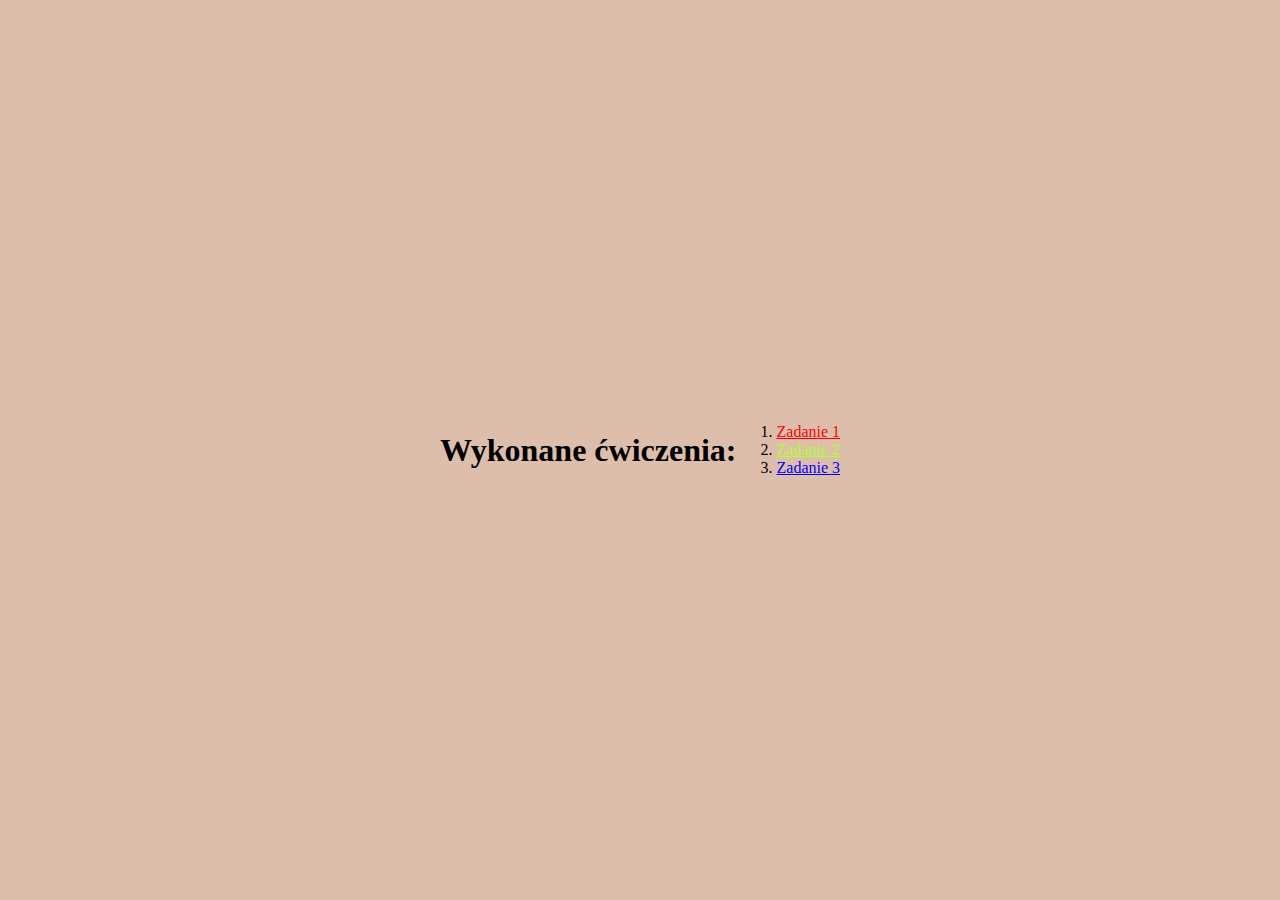
<file: lab1/index.html>
<!DOCTYPE html>
<html lang="pl">
  <head>
    <meta charset="UTF-8" />
    <meta
      name="viewport"
      content="width=device-width, initial-scale=1.0"
    />
    <title>My Website</title>
    <link
      rel="stylesheet"
      href="./style.css"
    />
  </head>
  <body>
    <main class="main-container">
      <h1>Wykonane ćwiczenia:</h1>
      <ol>
        <li><a style="color: Red;" href="zadania/Zad1.html"> Zadanie 1 </a></li>
        <li><a style="color: greenyellow;" href="zadania/Zad2.html"> Zadanie 2 </a></li>
        <li><a style="color: blue;" href="zadania/Zad3.html"> Zadanie 3 </a></li>
      </ol>
    </main>
    <script src="index.js"></script>
  </body>
</html>
</file>
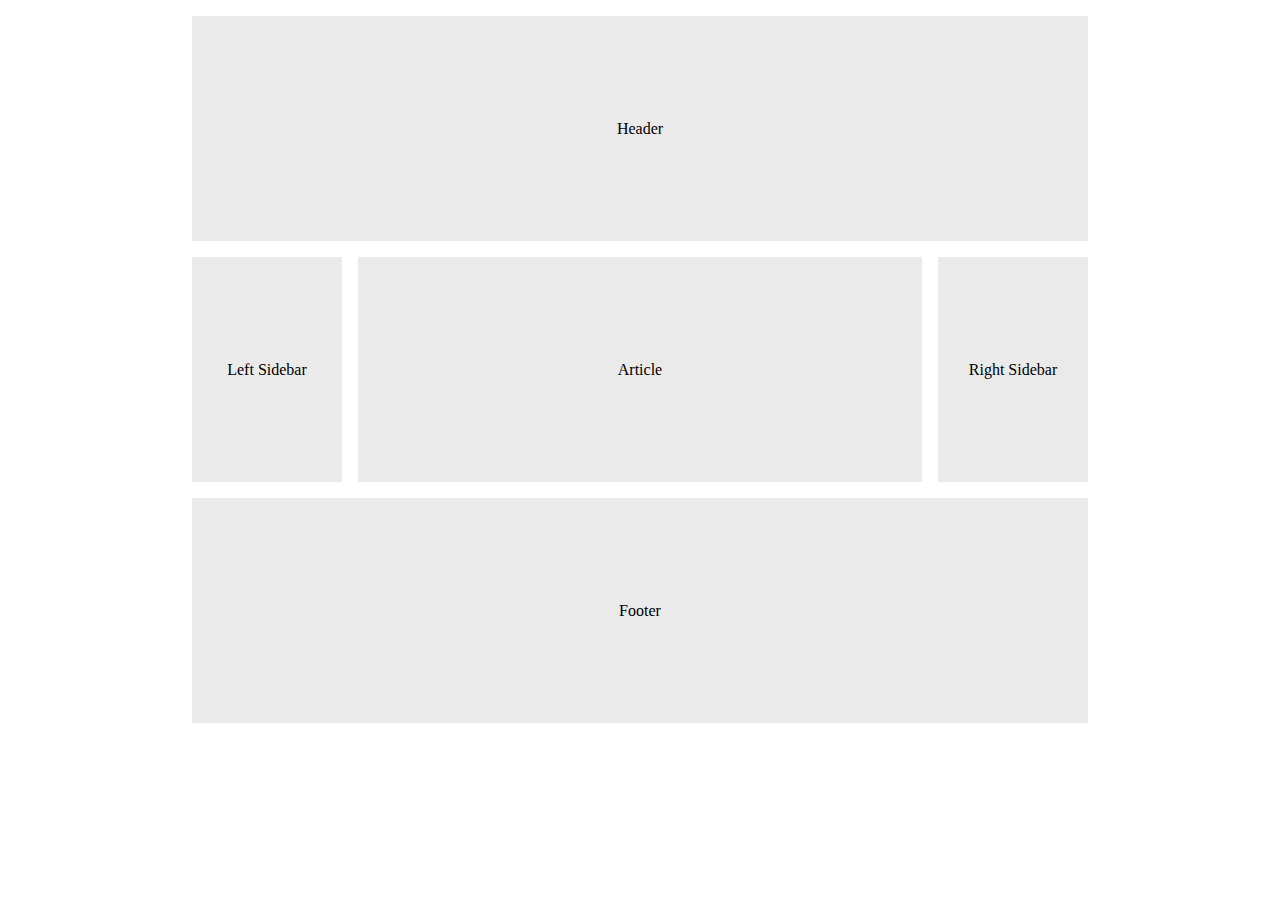
<file: lab2/index.html>
<!DOCTYPE html>
<html lang="pl">
    <head>
        <link rel="stylesheet" href="styles.css">
        <meta charset="UTF-8"/>
        <title> Obiektywne szyny </title>
    </head>
    <body>
        <div class="grid">
            <header>
                Header
            </header>

            <aside class="sidebar-left">
                Left Sidebar
            </aside>

            <article>
                Article
            </article>

            <aside class="sidebar-right">
                Right Sidebar
            </aside>
            
            <footer>
                Footer
            </footer>
        </div>
    </body>
</html>
</file>
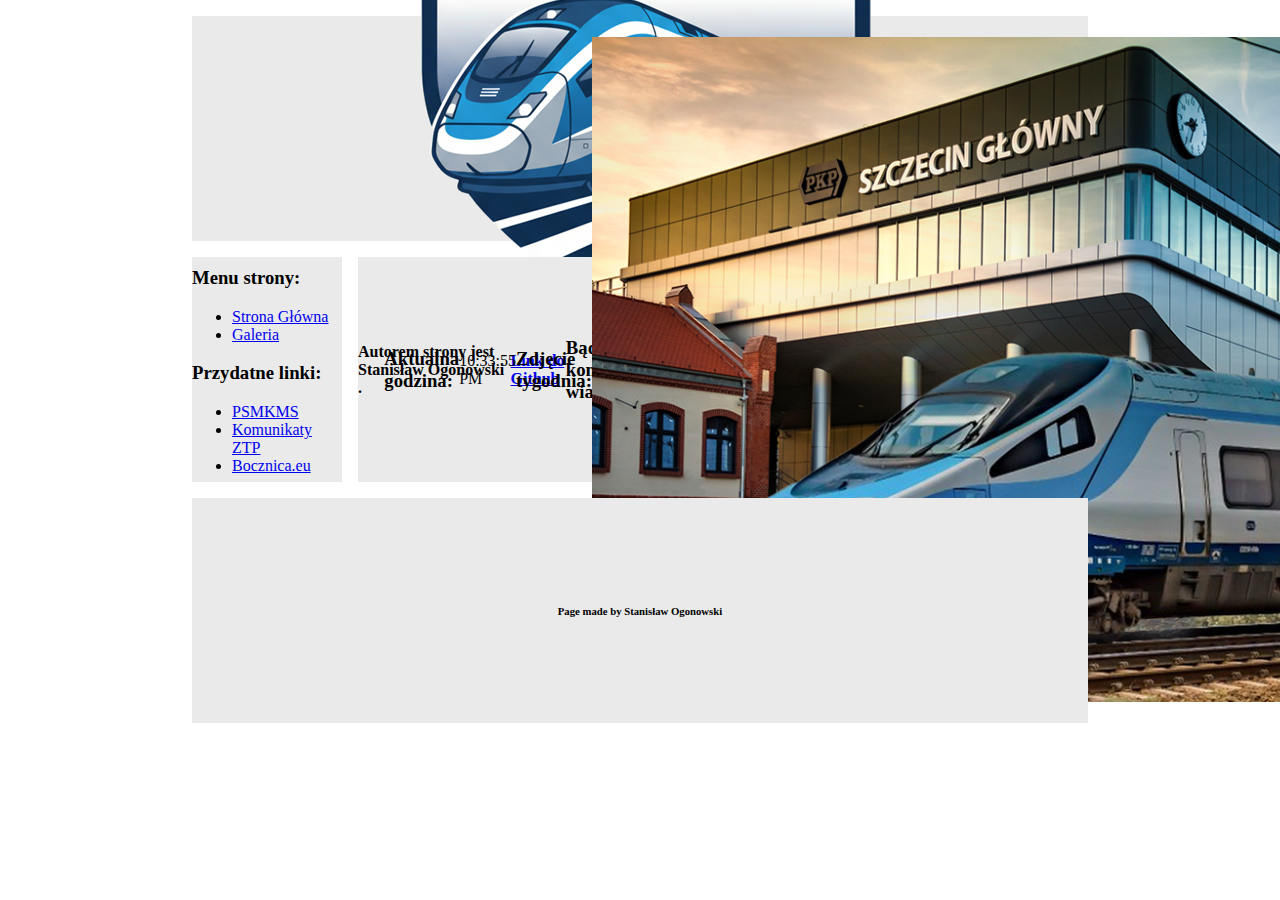
<file: lab2/kontakt.html>
<!DOCTYPE html>
<html lang="pl">
    <head>
        <link rel="stylesheet" href="styles.css">
        <meta charset="UTF-8"/>
        <link rel="preconnect" href="https://fonts.googleapis.com">
        <link rel="preconnect" href="https://fonts.gstatic.com" crossorigin>
        <link href="https://fonts.googleapis.com/css2?family=Momo+Signature&family=Nunito:ital,wght@0,200..1000;1,200..1000&display=swap" rel="stylesheet">
        <title> Obiektywne szyny - kontakt </title>
        <script async src="https://pagead2.googlesyndication.com/pagead/js/adsbygoogle.js?client=ca-pub-9907692625959951"
        crossorigin="anonymous"></script>
    </head>
    <body>
        <div class="grid">
            <header>
                <div class="header-content">
                    <div class="logo">
                        <a href="index.html"> <img src="content/logo.png" alt="Obiektywne szyny"> </a>
                    </div>
                    <div class="header-text momo-signature-regular">
                        <h1> Kontakt </h1>
                    </div>
                </div>
            </header>

            <aside class="sidebar-left">
                <nav>
                    <p>
                        <h3> Menu strony: </h3>
                        <ul>
                            <li> <a href="index.html"> Strona Główna </a> </li>
                            <li> <a href="galeria.html"> Galeria </a> </li>
                        </ul>
                    </p>
                    <p>
                        <h3> Przydatne linki: </h3>
                        <ul>
                            <li> <a href="https://psmkms.krakow.pl"> PSMKMS </a> </li>
                            <li> <a href="https://ztp.krakow.pl/kmk/komunikaty"> Komunikaty ZTP </a> </li>
                            <li> <a href="https://bocznica.eu/"> Bocznica.eu </a> </li>
                        </ul>
                    </p>
                </nav>
            </aside>

            <article>
                    <h4>
                        Autorem strony jest <strong> Stanisław Ogonowski </strong>.
                    </h4>
                    <h4>
                        <a href="https://github.com/fistaszek017"> Link do Github </a>
                    </h4>
                    <h3>
                        Bądźmy w kontakcie! Napisz wiadomość:
                    </h3>
                    <form id="contactForm">
                        <label for="name">Imię:</label> <br>
                        <input type="text" name="name" placeholder="Twoje imię" required>
                        <br>
                        <label for="email">Email:</label> <br>
                        <input type="email" name="email" placeholder="Twój email" required>
                        <br>
                        <label for="topic">Temat:</label> <br>
                        <select name="topic" id="topic">
                            <option value="-">-</option>
                            <option value="pytanie">Pytanie</option>
                            <option value="współpraca">Współpraca</option>
                            <option value="inne">Inne</option>
                        </select>
                        <br>
                        <label for="message">Twoja wiadomość:</label> <br>
                        <textarea name="message" placeholder="Twoja wiadomość" rows="4" required></textarea>
                        <br>
                        <button type="submit">Wyślij</button>
                    </form>
                    <div id="komunikat-poz" style="display: none; color: green;"> Dziękujemy za kontakt! </div>
                    <script src="form.js"></script>
            </article>

            <aside class="sidebar-right">
                <h3>Aktualna godzina:</h3>
                <span id="clock"></span>
                <script src="clock.js"></script>
                <h3> Zdjęcie tygodnia: </h3>
                <img src="content/img-oftheweek.png" alt="Pendolino w Szczecinie, źródło: Visit Szczecin">
                <strong>
                <a href="galeria.html"> Zobacz więcej zdjęć </a>
                </strong>
            </aside>
            
            <footer>
                <h6>
                    Page made by Stanisław Ogonowski
                </h6>
            </footer>
        </div>
    </body>
</html>
</file>
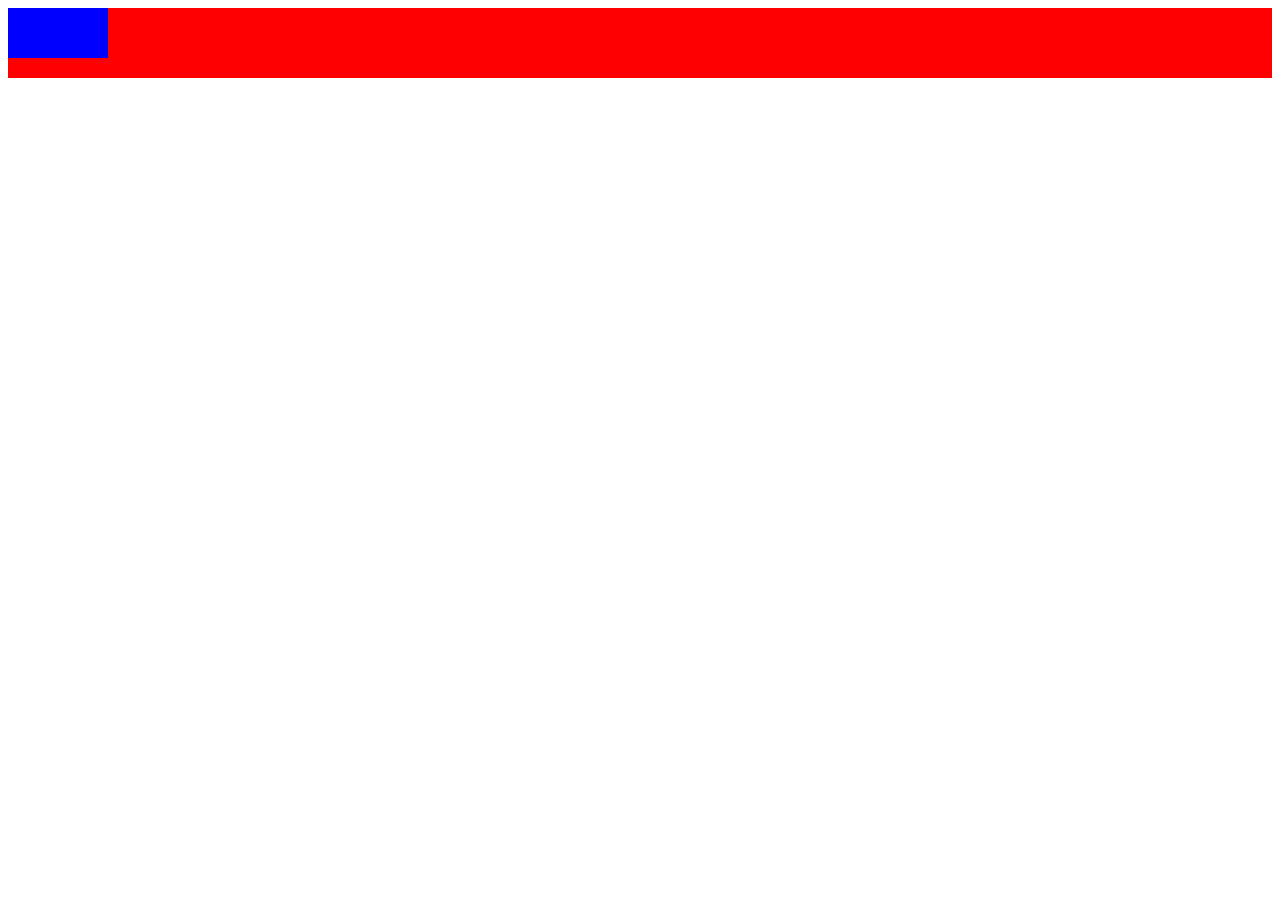
<file: lab2/rodzaje-pociagow.html>
<!DOCTYPE html>
<html lang="pl">
    <head>
        <style>
            .pasek{
                height: 70px;
                width: 100%;
                background-color: red;
            }
            .button{
                width: 100px;
                height: 50px;
                background-color: blue;

            }
        </style>
        <meta charset="UTF-8"/>
        <title> Obiektywne szyny </title>
    </head>
    <body>
        <div class="pasek">
            <div class="button">
                <a href="content/galeria.html"
            </div>
        </div>
    </body>
</html>
</file>
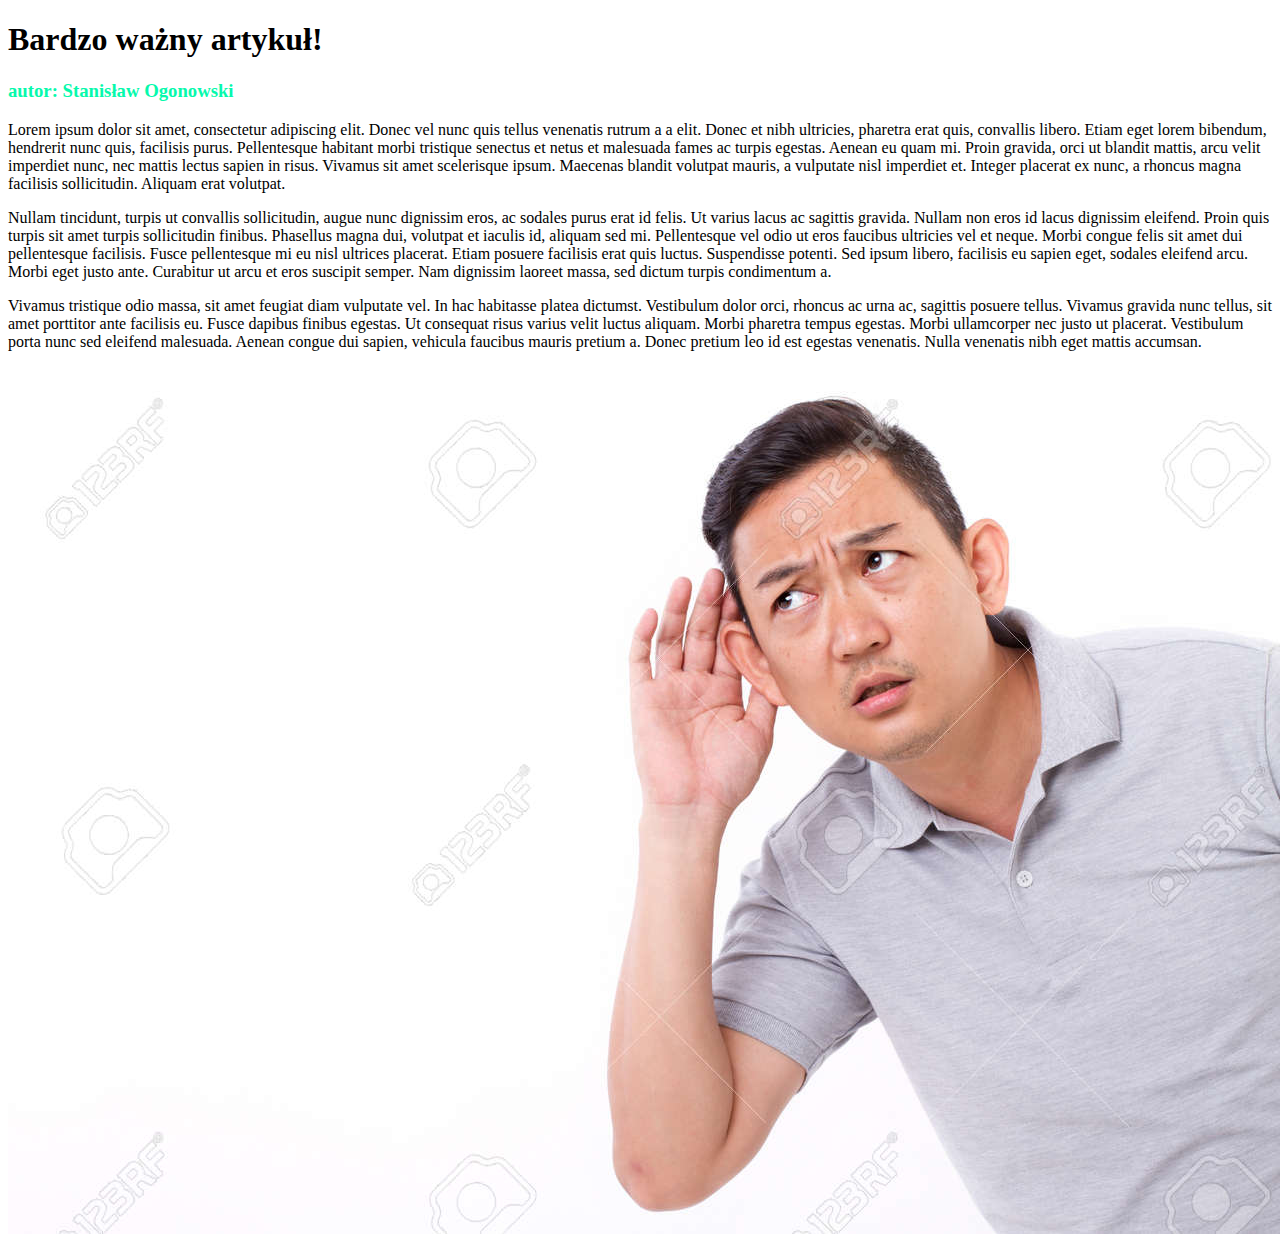
<file: lab1/zadania/Zad1.html>
<!DOCTYPE html>
<html lang="pl">
    <head>
        <meta charset="UTF-8" />
        <meta
            name="viewport"
            content="width=device-width, initial-scale=1.0"
        />
        <title>Zadanie 1 - artykuł</title>
    </head>
    <body>
        <h1> Bardzo ważny artykuł! </h1>
        <h3 style = "color: rgb(6, 249, 172);"> autor: Stanisław Ogonowski </h3>
        <p>
            Lorem ipsum dolor sit amet, consectetur adipiscing elit. Donec vel nunc quis tellus venenatis rutrum a a elit. Donec et nibh ultricies, pharetra erat quis, convallis libero. Etiam eget lorem bibendum, hendrerit nunc quis, facilisis purus. Pellentesque habitant morbi tristique senectus et netus et malesuada fames ac turpis egestas. Aenean eu quam mi. Proin gravida, orci ut blandit mattis, arcu velit imperdiet nunc, nec mattis lectus sapien in risus. Vivamus sit amet scelerisque ipsum. Maecenas blandit volutpat mauris, a vulputate nisl imperdiet et. Integer placerat ex nunc, a rhoncus magna facilisis sollicitudin. Aliquam erat volutpat.
        </p>
        <p>
            Nullam tincidunt, turpis ut convallis sollicitudin, augue nunc dignissim eros, ac sodales purus erat id felis. Ut varius lacus ac sagittis gravida. Nullam non eros id lacus dignissim eleifend. Proin quis turpis sit amet turpis sollicitudin finibus. Phasellus magna dui, volutpat et iaculis id, aliquam sed mi. Pellentesque vel odio ut eros faucibus ultricies vel et neque. Morbi congue felis sit amet dui pellentesque facilisis. Fusce pellentesque mi eu nisl ultrices placerat. Etiam posuere facilisis erat quis luctus. Suspendisse potenti. Sed ipsum libero, facilisis eu sapien eget, sodales eleifend arcu. Morbi eget justo ante. Curabitur ut arcu et eros suscipit semper. Nam dignissim laoreet massa, sed dictum turpis condimentum a.
        </p>
        <p>
            Vivamus tristique odio massa, sit amet feugiat diam vulputate vel. In hac habitasse platea dictumst. Vestibulum dolor orci, rhoncus ac urna ac, sagittis posuere tellus. Vivamus gravida nunc tellus, sit amet porttitor ante facilisis eu. Fusce dapibus finibus egestas. Ut consequat risus varius velit luctus aliquam. Morbi pharetra tempus egestas. Morbi ullamcorper nec justo ut placerat. Vestibulum porta nunc sed eleifend malesuada. Aenean congue dui sapien, vehicula faucibus mauris pretium a. Donec pretium leo id est egestas venenatis. Nulla venenatis nibh eget mattis accumsan.
        </p>
        <img src="ciekawy-obrazek.jpg" alt="ciekawy-obrazek">
    </body>
</html>
</file>
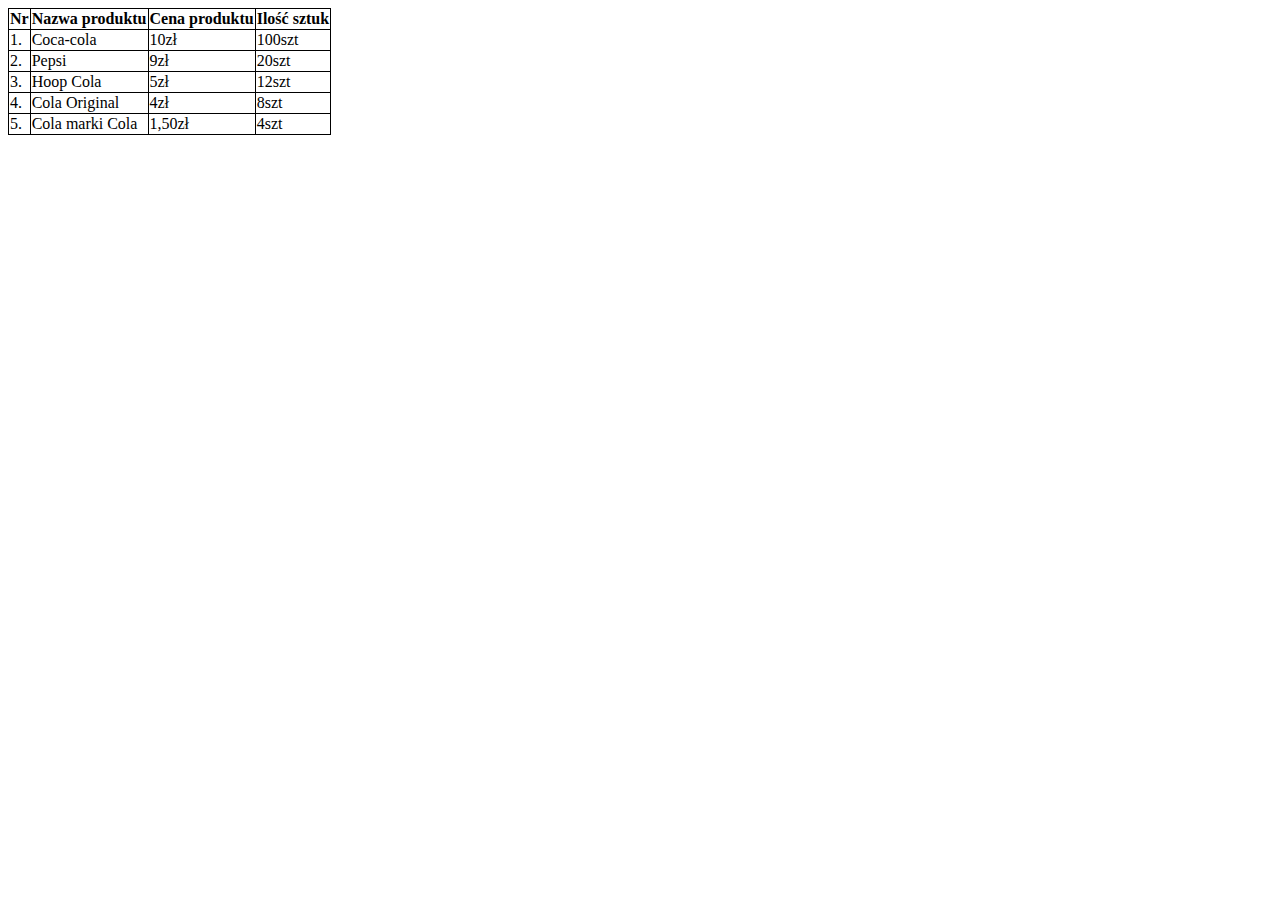
<file: lab1/zadania/Zad2.html>
<!DOCTYPE html>
<html lang="pl">
    <head>
        <style>
            table{
                border-collapse: collapse;
            }
            th,td{
                border: 1px solid black; /*moze byc tez np dotted, double*/
            }
        </style>
        <meta charset="UTF-8" />
        <meta
            name="viewport"
            content="width=device-width, initial-scale=1.0"
        />
        <title>Zadanie 2 - tabela</title>
    </head>
    <body>
        <table>
            <tr>
                <th>Nr</th>
                <th>Nazwa produktu</th>
                <th>Cena produktu</th>
                <th>Ilość sztuk</th>
            </tr>
            <tr>
                <td>1.</td>
                <td>Coca-cola</td>
                <td>10zł</td>
                <td>100szt</td>
            </tr>
            <tr>
                <td>2.</td>
                <td>Pepsi</td>
                <td>9zł</td>
                <td>20szt</td>
            </tr>
            <tr>
                <td>3.</td>
                <td>Hoop Cola</td>
                <td>5zł</td>
                <td>12szt</td>
            </tr>
            <tr>
                <td>4.</td>
                <td>Cola Original</td>
                <td>4zł</td>
                <td>8szt</td>
            </tr>
            <tr>
                <td>5.</td>
                <td>Cola marki Cola</td>
                <td>1,50zł</td>
                <td>4szt</td>
            </tr>
        </table>
    </body>
</html>
</file>
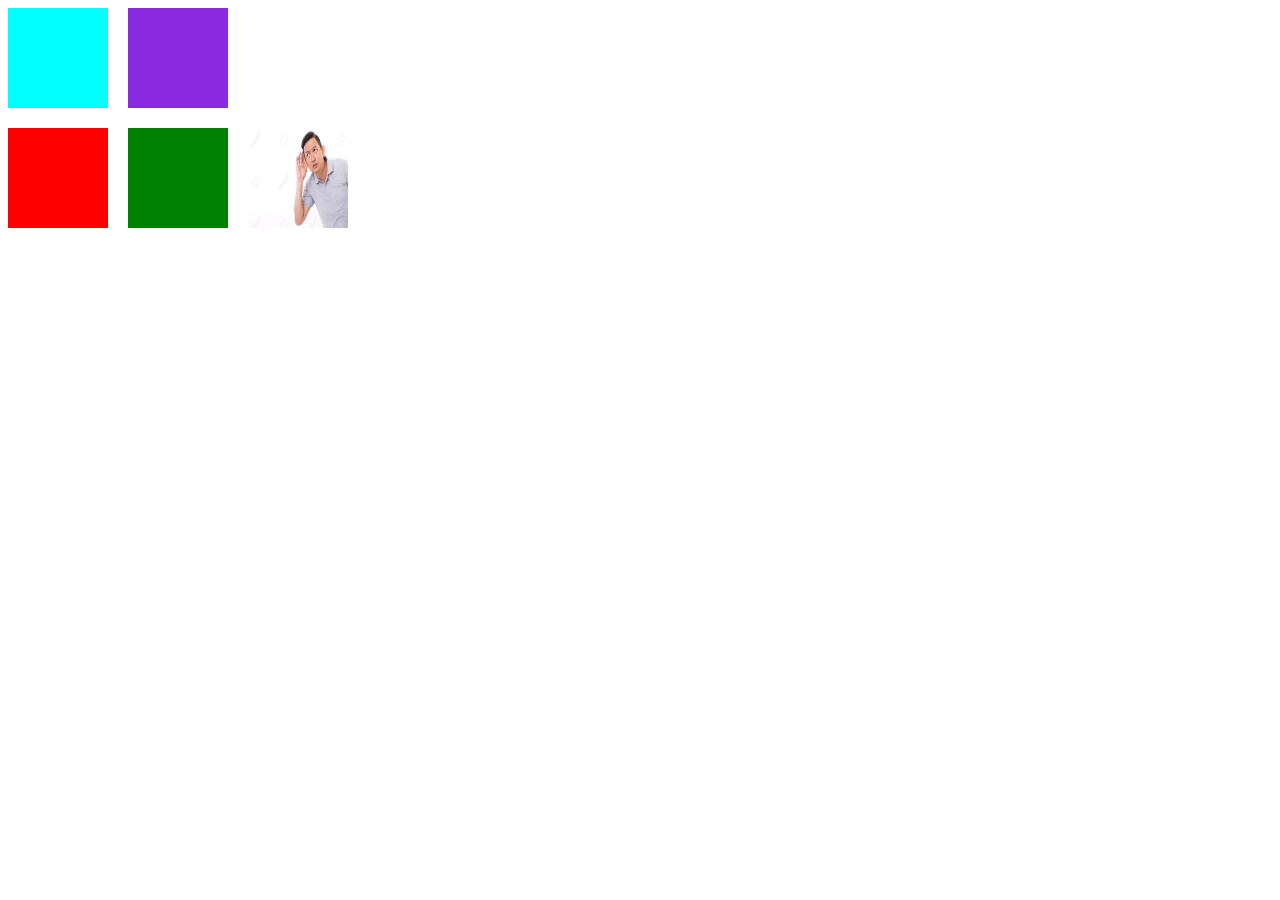
<file: lab1/zadania/Zad3.html>
<!DOCTYPE html>
<html lang="pl">
    <head>
        <style>
            .square{
                width: 100px;
                height: 100px;
            }
            .row{
                display: flex;
                gap: 20px;
                margin-bottom: 20px;
            }
        </style>
        <meta charset="UTF-8"/>
        <title> Zadanie 3 - kwadraty </title>
    </head>
    <body>
        <div class="row">
            <div class="square" style="background-color: aqua;"> </div>
            <div class="square" style="background-color: blueviolet;"> </div>
        </div>
        <div class="row">
            <div class="square" style="background-color: red;"> </div>
            <div class="square" style="background-color: green;"> </div>
            <img class="square" src="ciekawy-obrazek.jpg" alt="ciekawy-obrazek">
        </div>
    </body>
</html>
</file>
<file: lab1/style.css>
html {
      background-color: #DDBEAA;
      height: 100vh;
}

body {
      height: 100vh;
      margin: 0;
}

.main-container {
      height: 100%;
      display: flex;
      align-items: center;
      justify-content: center;
}
</file>
<file: lab2/styles.css>
.grid {
  display: grid;
  grid-template-columns: 150px auto 150px;
  grid-gap: 1em;
}

header, footer {
  grid-column: 1 / 4;
}

@media all and (max-width: 700px) {
  aside,
  article {
    grid-column: 1 / 4;
  }
}

/* Demo Specific Styles */
body {
  margin: 0 auto;
  max-width: 56em;
  padding: 1em 0;
}

header,
aside,
article,
footer {
  background: #eaeaea;
  display: flex;
  align-items: center;
  justify-content: center;
  height: 25vh;
}
</file>
